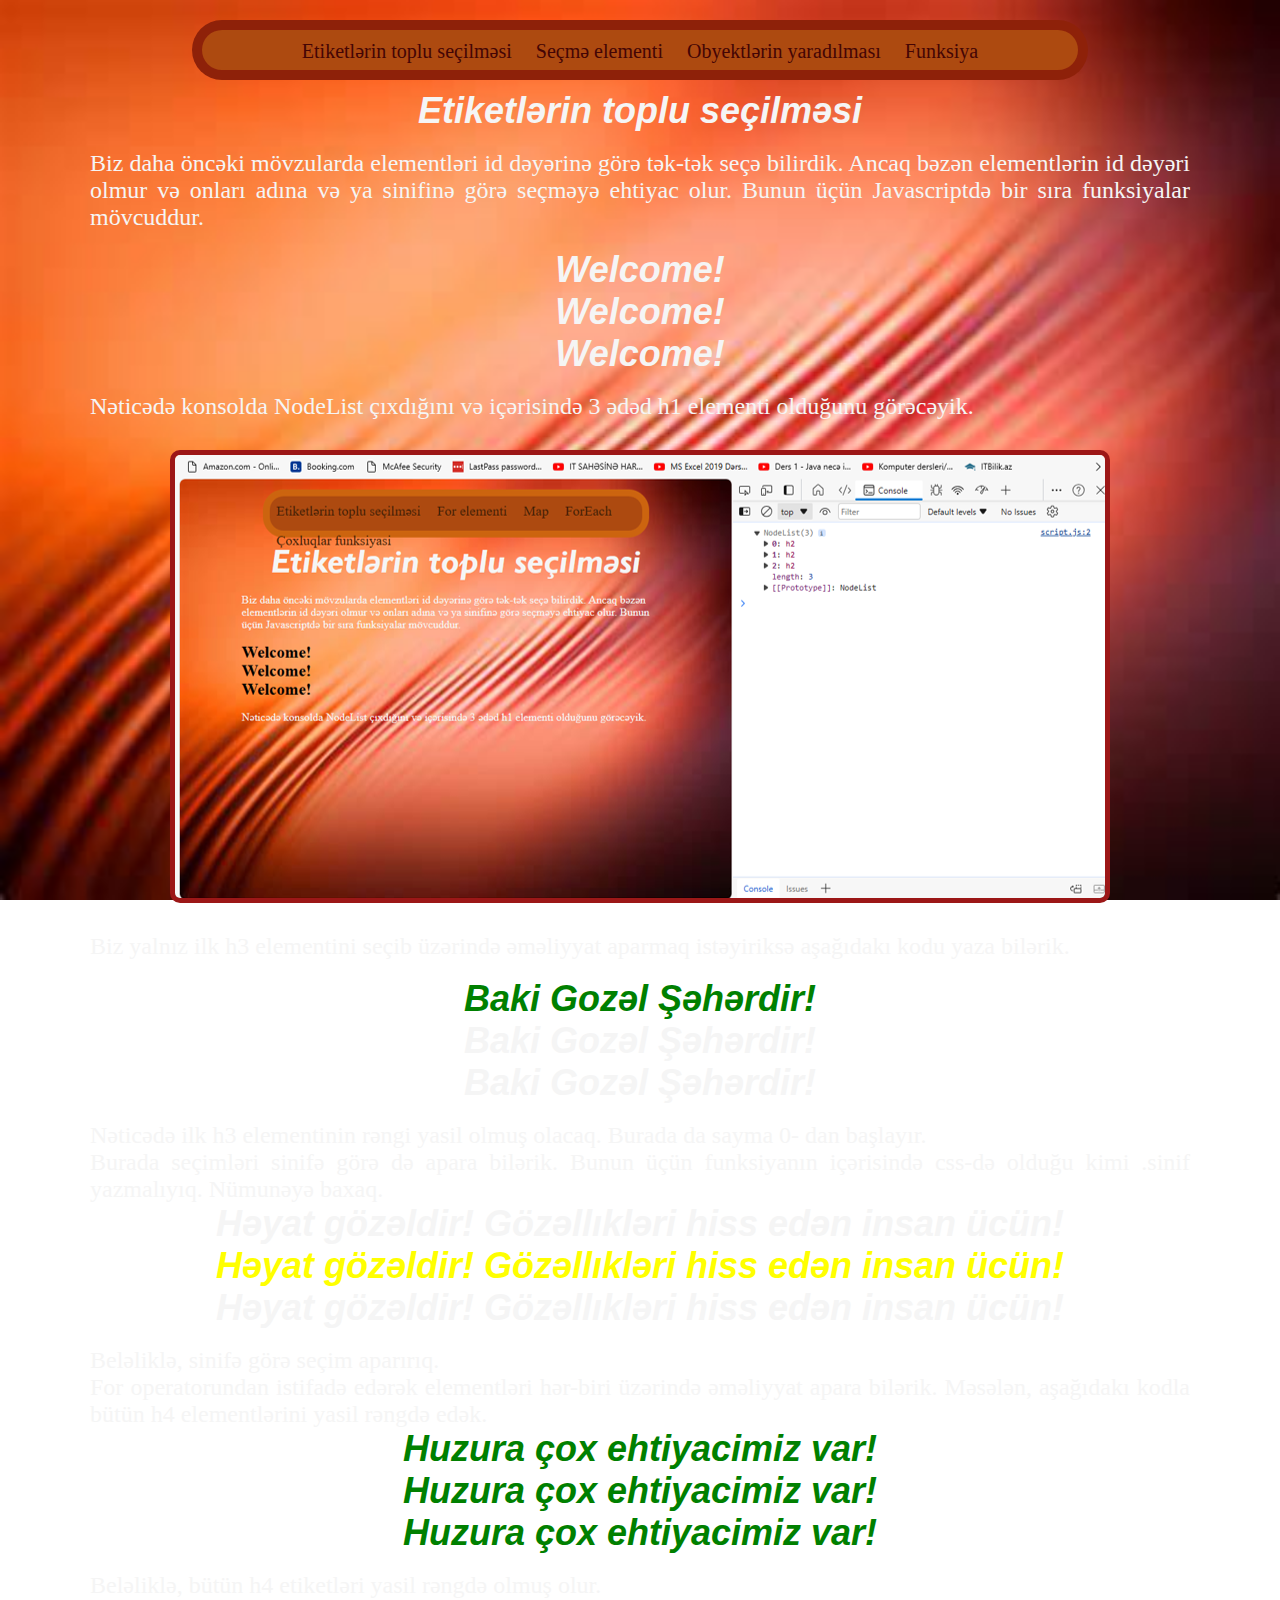
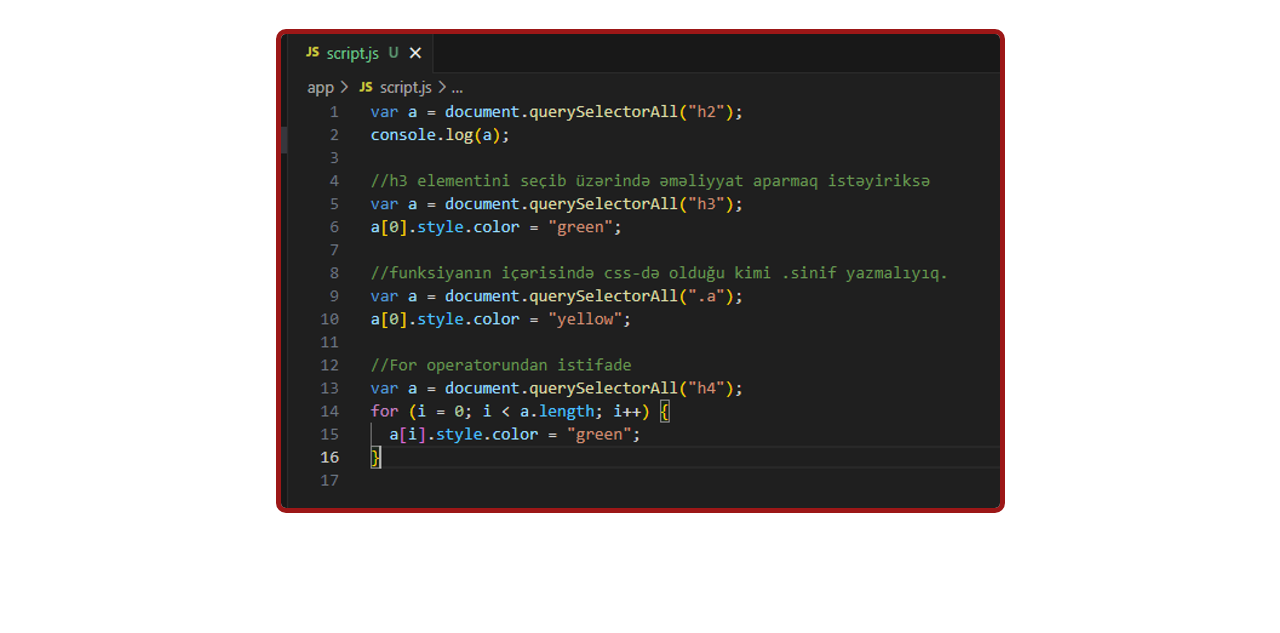
<file: index.html>
<!DOCTYPE html>
<html lang="en">
  <head>
    <meta charset="UTF-8" />
    <meta name="viewport" content="width=device-width, initial-scale=1.0" />
    <title>Document</title>
    <link rel="stylesheet" href="./css/navbar.css" />
    <link rel="stylesheet" href="./css/style.css" />
  </head>
  <body>
    <header>
      <!-----NAVBAR BASLADI-->
      <div class="navbar">
        <div class="menu">
          <nav>
            <ul>
              <li class="items">
                <a href="index.html">Etiketlərin toplu seçilməsi </a>
              </li>
              <li class="items"><a href="secme.html">Seçmə elementi </a></li>
              <li class="items">
                <a href="obyekt.html"> Obyektlərin yaradılması</a>
              </li>
              <li class="items"><a href="funksiya.html"> Funksiya</a></li>
            </ul>
          </nav>
        </div>
      </div>
      <!-----NAVBAR BITDI-->
    </header>
    <main>
      <section>
        <div class="etiket">
          <h1>Etiketlərin toplu seçilməsi</h1>
          <br />
          <p>
            Biz daha öncəki mövzularda elementləri id dəyərinə görə tək-tək seçə
            bilirdik. Ancaq bəzən elementlərin id dəyəri olmur və onları adına
            və ya sinifinə görə seçməyə ehtiyac olur. Bunun üçün Javascriptdə
            bir sıra funksiyalar mövcuddur.
          </p>
          <br />
          <h2>Welcome!</h2>
          <h2>Welcome!</h2>
          <h2>Welcome!</h2>
          <br />
          <p>
            Nəticədə konsolda NodeList çıxdığını və içərisində 3 ədəd h1
            elementi olduğunu görəcəyik.
          </p>
        </div>
        <div class="etiket-img">
          <img src="./img/etiket.png" alt="" />
        </div>
        <div class="deyisme">
          <p>
            Biz yalnız ilk h3 elementini seçib üzərində əməliyyat aparmaq
            istəyiriksə aşağıdakı kodu yaza bilərik.
          </p>
          <br />
          <h3>Baki Gozəl Şəhərdir!</h3>
          <h3>Baki Gozəl Şəhərdir!</h3>
          <h3>Baki Gozəl Şəhərdir!</h3>
          <br />
          <p>
            Nəticədə ilk h3 elementinin rəngi yasil olmuş olacaq. Burada da
            sayma 0- dan başlayır.
            <br />
            Burada seçimləri sinifə görə də apara bilərik. Bunun üçün
            funksiyanın içərisində css-də olduğu kimi .sinif yazmalıyıq.
            Nümunəyə baxaq.
          </p>
        </div>
        <div class="secim">
          <h1>Həyat gözəldir! Gözəllıkləri hiss edən insan ücün!</h1>
          <h1 class="a">Həyat gözəldir! Gözəllıkləri hiss edən insan ücün!</h1>
          <h1 class="a">Həyat gözəldir! Gözəllıkləri hiss edən insan ücün!</h1>
          <br />
          <p>Beləliklə, sinifə görə seçim aparırıq.</p>
        </div>
        <div class="for">
          <p>
            For operatorundan istifadə edərək elementləri hər-biri üzərində
            əməliyyat apara bilərik. Məsələn, aşağıdakı kodla bütün h4
            elementlərini yasil rəngdə edək.
          </p>
          <h4>Huzura çox ehtiyacimiz var!</h4>
          <h4>Huzura çox ehtiyacimiz var!</h4>
          <h4>Huzura çox ehtiyacimiz var!</h4>
          <br />
          <p>Beləliklə, bütün h4 etiketləri yasil rəngdə olmuş olur.</p>
        </div>
        <div class="etiket-js">
          <img src="./img/etiket2.png" alt="" />
        </div>
      </section>
    </main>

    <script src="./app/script.js"></script>
  </body>
</html>
</file>
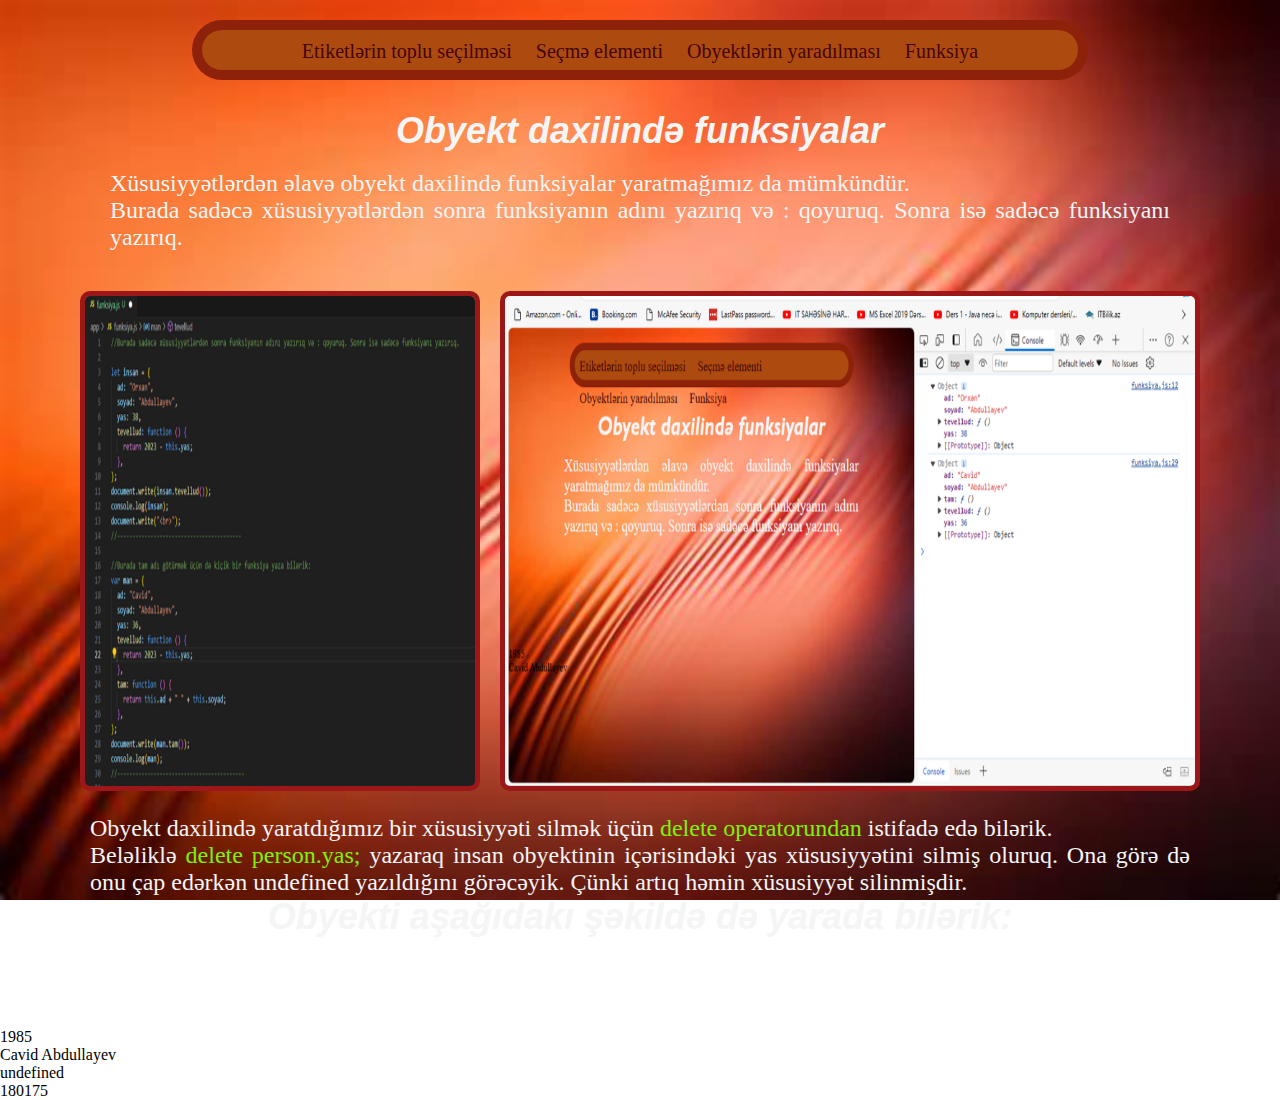
<file: funksiya.html>
<!DOCTYPE html>
<html lang="en">
  <head>
    <meta charset="UTF-8" />
    <meta name="viewport" content="width=device-width, initial-scale=1.0" />
    <title>Document</title>
    <link rel="stylesheet" href="./css/navbar.css" />
    <link rel="stylesheet" href="./css/funksiya.css" />
  </head>
  <body>
    <header>
      <!-----NAVBAR BASLADI-->
      <div class="navbar">
        <div class="menu">
          <nav>
            <ul>
              <li class="items">
                <a href="index.html">Etiketlərin toplu seçilməsi </a>
              </li>
              <li class="items"><a href="secme.html">Seçmə elementi </a></li>
              <li class="items">
                <a href="obyekt.html"> Obyektlərin yaradılması</a>
              </li>
              <li class="items"><a href="funksiya.html"> Funksiya</a></li>
            </ul>
          </nav>
        </div>
      </div>
      <!-----NAVBAR BITDI-->
    </header>
    <main>
      <section>
        <div class="funksiya">
          <h1>Obyekt daxilində funksiyalar</h1>
          <br />
          <p>
            Xüsusiyyətlərdən əlavə obyekt daxilində funksiyalar yaratmağımız da
            mümkündür.
            <br />
            Burada sadəcə xüsusiyyətlərdən sonra funksiyanın adını yazırıq və :
            qoyuruq. Sonra isə sadəcə funksiyanı yazırıq.
          </p>
        </div>
        <div class="funksiya-div">
          <div class="funksiya-img">
            <img src="./img/funksiya.png" alt="" />
          </div>
          <div class="funksiya2">
            <img src="./img/funksiya2.png" alt="" />
          </div>
        </div>
        <div class="delete">
          <p>
            Obyekt daxilində yaratdığımız bir xüsusiyyəti silmək üçün
            <span>delete operatorundan</span> istifadə edə bilərik.
            <br />
            Beləliklə <span>delete person.yas;</span> yazaraq insan obyektinin
            içərisindəki yas xüsusiyyətini silmiş oluruq. Ona görə də onu çap
            edərkən undefined yazıldığını görəcəyik. Çünki artıq həmin
            xüsusiyyət silinmişdir.
          </p>
          <h1>Obyekti aşağıdakı şəkildə də yarada bilərik:</h1>
        </div>
      </section>
    </main>

    <script src="./app/funksiya.js"></script>
  </body>
</html>
</file>
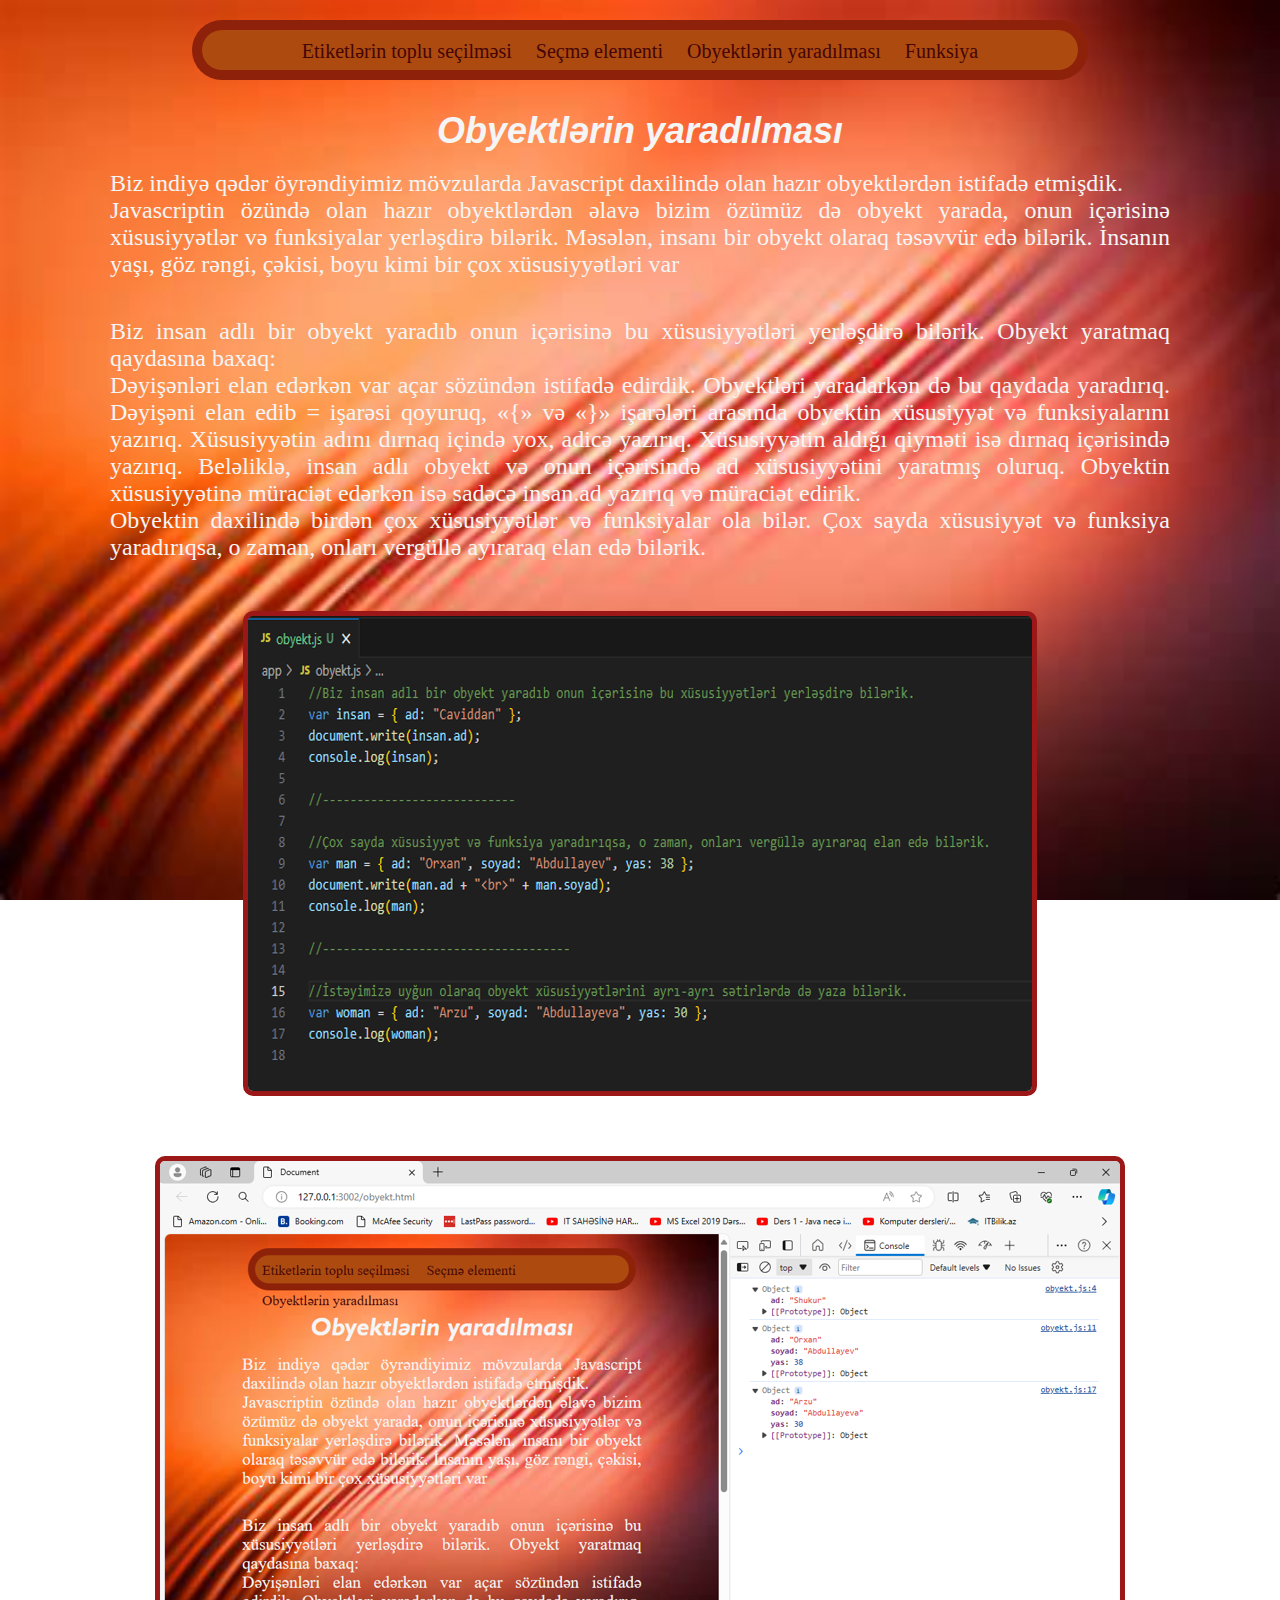
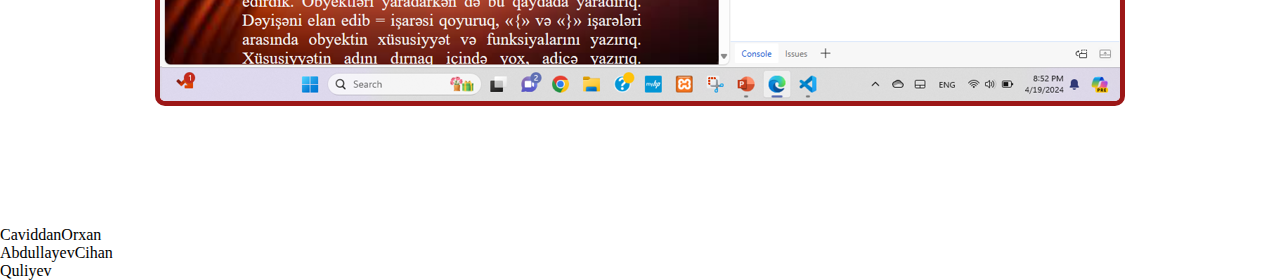
<file: obyekt.html>
<!DOCTYPE html>
<html lang="en">
  <head>
    <meta charset="UTF-8" />
    <meta name="viewport" content="width=device-width, initial-scale=1.0" />
    <title>Document</title>
    <link rel="stylesheet" href="./css/navbar.css" />
    <link rel="stylesheet" href="./css/obyekt.css" />
  </head>
  <body>
    <header>
      <!-----NAVBAR BASLADI-->
      <div class="navbar">
        <div class="menu">
          <nav>
            <ul>
              <li class="items">
                <a href="index.html">Etiketlərin toplu seçilməsi </a>
              </li>
              <li class="items"><a href="secme.html">Seçmə elementi </a></li>
              <li class="items">
                <a href="obyekt.html"> Obyektlərin yaradılması</a>
              </li>
              <li class="items"><a href="funksiya.html"> Funksiya</a></li>
            </ul>
          </nav>
        </div>
      </div>
      <!-----NAVBAR BITDI-->
    </header>
    <main>
      <section>
        <div class="info">
          <h1>Obyektlərin yaradılması</h1>
          <br />
          <p>
            Biz indiyə qədər öyrəndiyimiz mövzularda Javascript daxilində olan
            hazır obyektlərdən istifadə etmişdik.
            <br />
            Javascriptin özündə olan hazır obyektlərdən əlavə bizim özümüz də
            obyekt yarada, onun içərisinə xüsusiyyətlər və funksiyalar
            yerləşdirə bilərik. Məsələn, insanı bir obyekt olaraq təsəvvür edə
            bilərik. İnsanın yaşı, göz rəngi, çəkisi, boyu kimi bir çox
            xüsusiyyətləri var
          </p>
        </div>

        <div class="insan">
          <p>
            Biz insan adlı bir obyekt yaradıb onun içərisinə bu xüsusiyyətləri
            yerləşdirə bilərik. Obyekt yaratmaq qaydasına baxaq:
            <br />
            Dəyişənləri elan edərkən var açar sözündən istifadə edirdik.
            Obyektləri yaradarkən də bu qaydada yaradırıq. Dəyişəni elan edib =
            işarəsi qoyuruq, «{» və «}» işarələri arasında obyektin xüsusiyyət
            və funksiyalarını yazırıq. Xüsusiyyətin adını dırnaq içində yox,
            adicə yazırıq. Xüsusiyyətin aldığı qiyməti isə dırnaq içərisində
            yazırıq. Beləliklə, insan adlı obyekt və onun içərisində ad
            xüsusiyyətini yaratmış oluruq. Obyektin xüsusiyyətinə müraciət
            edərkən isə sadəcə insan.ad yazırıq və müraciət edirik.
            <br />
            Obyektin daxilində birdən çox xüsusiyyətlər və funksiyalar ola
            bilər. Çox sayda xüsusiyyət və funksiya yaradırıqsa, o zaman, onları
            vergüllə ayıraraq elan edə bilərik.
          </p>
        </div>
        <div class="obyekt">
          <img src="./img/object.png" alt="" />
        </div>
        <div class="consul">
          <img src="./img/console.png" alt="" />
        </div>
      </section>
    </main>
    <script src="./app/obyekt.js"></script>
  </body>
</html>
</file>
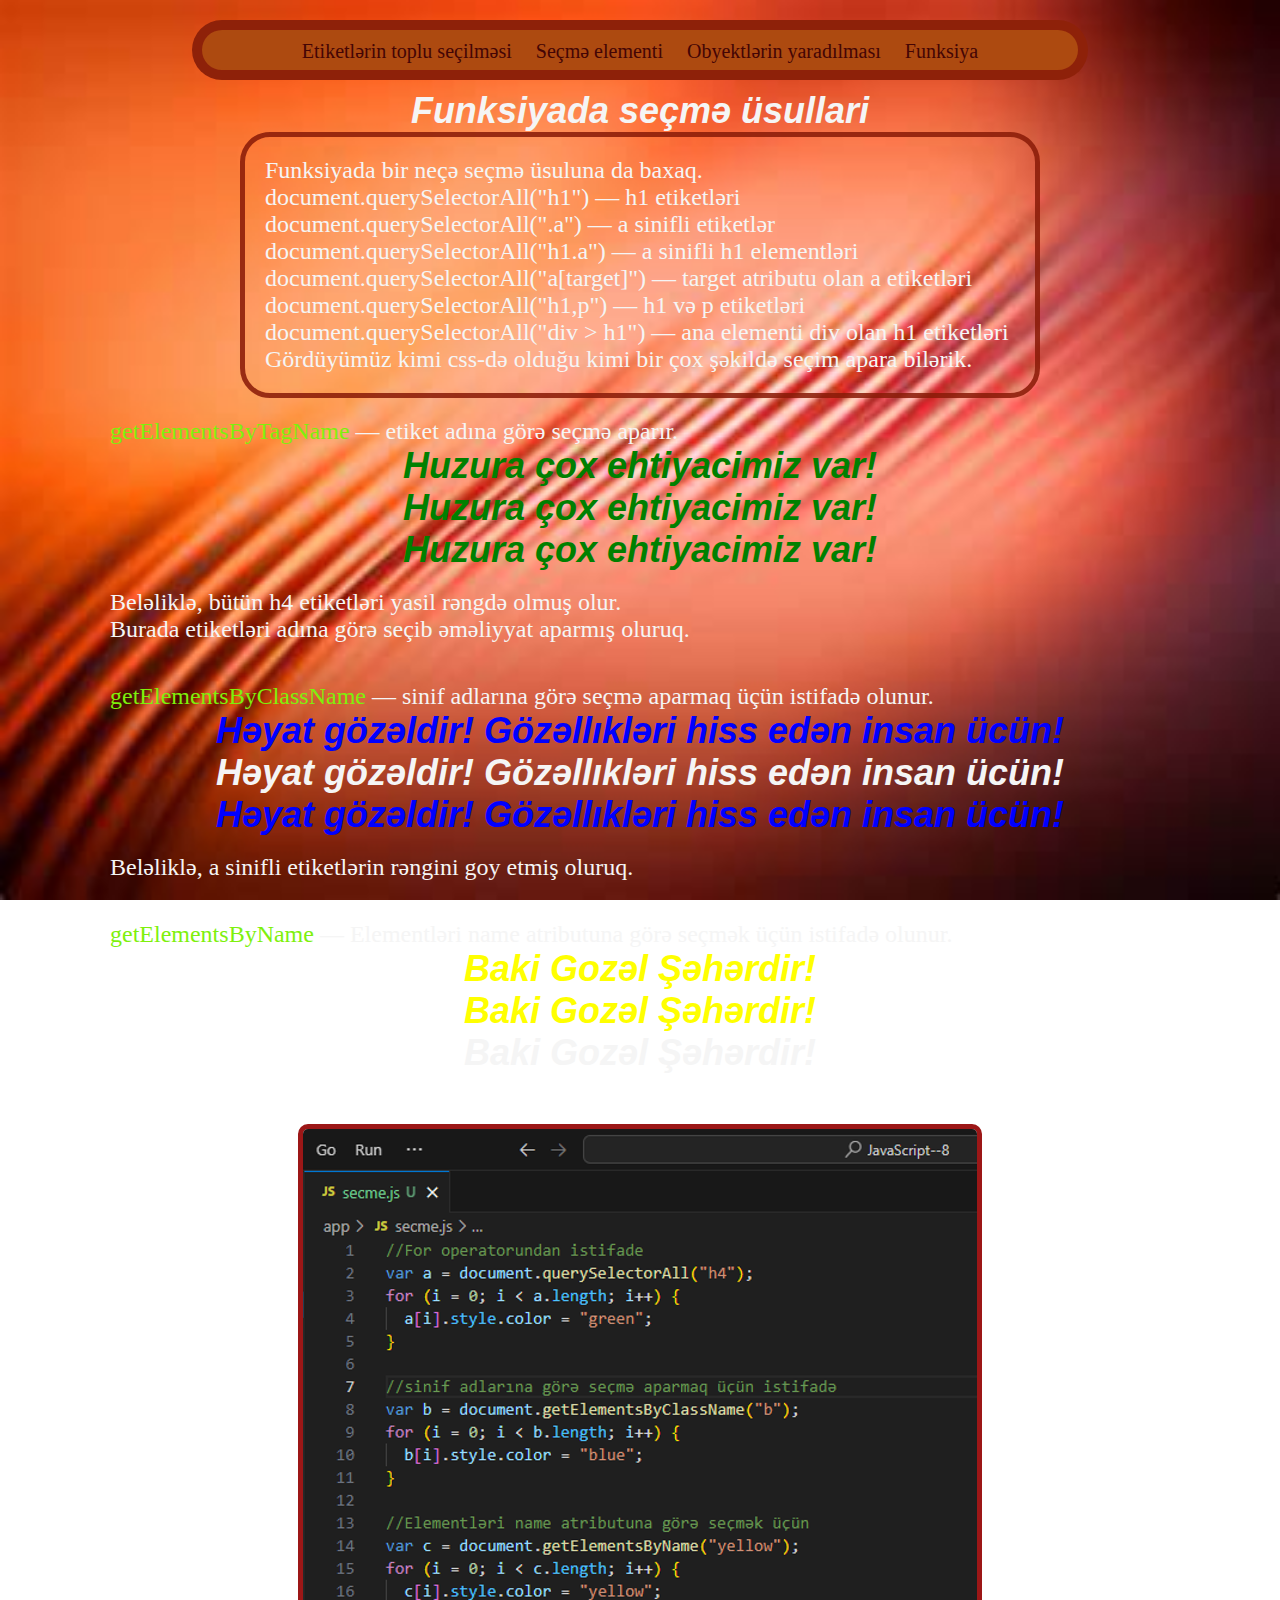
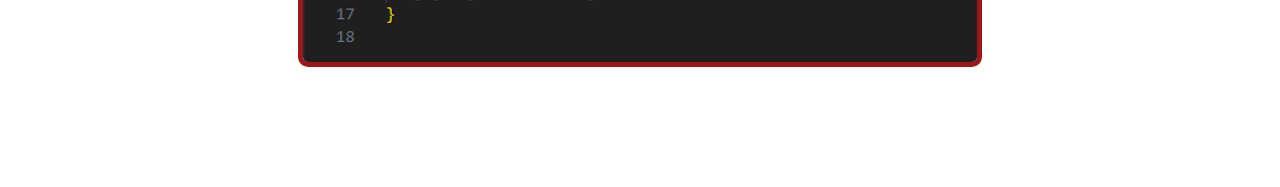
<file: secme.html>
<!DOCTYPE html>
<html lang="en">
  <head>
    <meta charset="UTF-8" />
    <meta name="viewport" content="width=device-width, initial-scale=1.0" />
    <title>Document</title>
    <link rel="stylesheet" href="./css/navbar.css" />
    <link rel="stylesheet" href="./css/secme.css" />
  </head>
  <body>
    <header>
      <!-----NAVBAR BASLADI-->
      <div class="navbar">
        <div class="menu">
          <nav>
            <ul>
              <li class="items">
                <a href="index.html">Etiketlərin toplu seçilməsi </a>
              </li>
              <li class="items"><a href="secme.html">Seçmə elementi </a></li>
              <li class="items">
                <a href="obyekt.html"> Obyektlərin yaradılması</a>
              </li>
              <li class="items"><a href="funksiya.html"> Funksiya</a></li>
            </ul>
          </nav>
        </div>
      </div>
      <!-----NAVBAR BITDI-->
    </header>
    <main>
      <section>
        <h1>Funksiyada seçmə üsullari</h1>
        <div class="secme">
          <p>
            Funksiyada bir neçə seçmə üsuluna da baxaq.
            <br />
            document.querySelectorAll("h1") — h1 etiketləri
            <br />
            document.querySelectorAll(".a") — a sinifli etiketlər
            <br />
            document.querySelectorAll("h1.a") — a sinifli h1 elementləri
            <br />
            document.querySelectorAll("a[target]") — target atributu olan a
            etiketləri
            <br />
            document.querySelectorAll("h1,p") — h1 və p etiketləri
            <br />
            document.querySelectorAll("div > h1") — ana elementi div olan h1
            etiketləri
            <br />
            Gördüyümüz kimi css-də olduğu kimi bir çox şəkildə seçim apara
            bilərik.
          </p>
        </div>
        <div class="secme-info">
          <p>
            <span>getElementsByTagName </span>— etiket adına görə seçmə aparır.
          </p>
          <h4>Huzura çox ehtiyacimiz var!</h4>
          <h4>Huzura çox ehtiyacimiz var!</h4>
          <h4>Huzura çox ehtiyacimiz var!</h4>
          <br />
          <p>
            Beləliklə, bütün h4 etiketləri yasil rəngdə olmuş olur.
            <br />
            Burada etiketləri adına görə seçib əməliyyat aparmış oluruq.
          </p>
        </div>
        <div class="sinif">
          <p>
            <span>getElementsByClassName</span> — sinif adlarına görə seçmə
            aparmaq üçün istifadə olunur.
          </p>

          <h1 class="b">Həyat gözəldir! Gözəllıkləri hiss edən insan ücün!</h1>
          <h1>Həyat gözəldir! Gözəllıkləri hiss edən insan ücün!</h1>
          <h1 class="b">Həyat gözəldir! Gözəllıkləri hiss edən insan ücün!</h1>
          <br />
          <p>Beləliklə, a sinifli etiketlərin rəngini goy etmiş oluruq.</p>
        </div>
        <div class="name">
          <p>
            <span>getElementsByName</span> — Elementləri name atributuna görə
            seçmək üçün istifadə olunur.
          </p>
          <h3 name="yellow">Baki Gozəl Şəhərdir!</h3>
          <h3 name="yellow">Baki Gozəl Şəhərdir!</h3>
          <h3>Baki Gozəl Şəhərdir!</h3>
        </div>
        <div class="secme-img">
          <img src="./img/name.png" alt="" />
        </div>
      </section>
    </main>
    <script src="./app/secme.js"></script>
  </body>
</html>
</file>
<file: css/navbar.css>
* {
  box-sizing: border-box;
  padding: 0;
  margin: 0;
}
body {
  background-image: url(/img/fon.jpeg);
  background-repeat: no-repeat;
  background-attachment: fixed;
  background-size: 100% 100%;
}

section {
  padding: 90px;
}

/*navbar started*/
.navbar {
  position: absolute;
  left: 50%;
  transform: translate(-50%, -50%);
  width: 70%;
  height: 60px;
  background-color: rgb(173, 74, 16);
  border-radius: 30px;
  margin-top: 50px;
  border: 10px solid rgba(138, 28, 8, 0.87);
}

.menu {
  display: flex;
  align-items: center;
  justify-content: center;
  row-gap: 50px;
}

.navbar .menu li {
  display: inline-block;
  margin: 0px;
  padding: 10px;
  font-size: 20px;
}

.navbar .menu li a {
  text-decoration: none;
  color: rgb(68, 5, 5);
  transition: 0.3s ease-in-out;
}

.navbar .menu li a:hover {
  color: rgb(229, 228, 231);
  letter-spacing: 2px;
}

ul {
  margin-top: 0;
}
/*navbar finished*/
p {
  color: whitesmoke;
  font-size: 24px;
  text-align: justify;
}
h1,
h2,
h3,
h4 {
  text-align: center;
  font-size: 36px;
  color: whitesmoke;
  font-weight: bold;
  font-style: italic;
  font-family: "Gill Sans", "Gill Sans MT", Calibri, "Trebuchet MS", sans-serif;
}
</file>
<file: css/style.css>
* {
  box-sizing: border-box;
  padding: 0;
  margin: 0;
}

.etiket-img,
.etiket-js {
  display: flex;
  justify-content: center;
  align-items: center;
  padding: 30px;
}
.etiket-img img,
.etiket-js img {
  border-radius: 10px;
  border: 5px solid rgb(156, 23, 23);
}
</file>
<file: css/funksiya.css>
* {
  box-sizing: border-box;
  padding: 0;
  margin: 0;
}
.funksiya,
.funksiya-div {
  padding: 20px;
}

.funksiya-div {
  display: flex;
  gap: 20px;
  justify-content: center;
}
.funksiya-img img {
  width: 400px;
  height: 500px;
  border-radius: 10px;
  border: 5px solid rgb(156, 23, 23);
}
.funksiya2 img {
  max-width: 700px;
  height: 500px;
  border-radius: 10px;
  border: 5px solid rgb(156, 23, 23);
}
span {
  color: rgb(126, 240, 12);
}
</file>
<file: css/obyekt.css>
* {
  box-sizing: border-box;
  padding: 0;
  margin: 0;
}
.info,
.insan {
  padding: 20px;
}

.consul,
.obyekt {
  display: flex;
  justify-content: center;
  align-items: center;
  padding: 30px;
}
.consul img,
.obyekt img {
  border-radius: 10px;
  border: 5px solid rgb(156, 23, 23);
}
</file>
<file: css/secme.css>
* {
  box-sizing: border-box;
  padding: 0;
  margin: 0;
}

.secme {
  max-width: 800px;
  width: 100%;
  border: 5px solid rgba(138, 28, 8, 0.87);

  border-radius: 30px;
  padding: 20px;
  display: flex;
  margin: 0 auto;
}
.secme-info,
.sinif,
.name {
  padding: 20px;
}

span {
  color: rgb(126, 240, 12);
}

.secme-img {
  display: flex;
  justify-content: center;
  align-items: center;
  padding: 30px;
}
.secme-img img {
  border-radius: 10px;
  border: 5px solid rgb(156, 23, 23);
}
</file>
